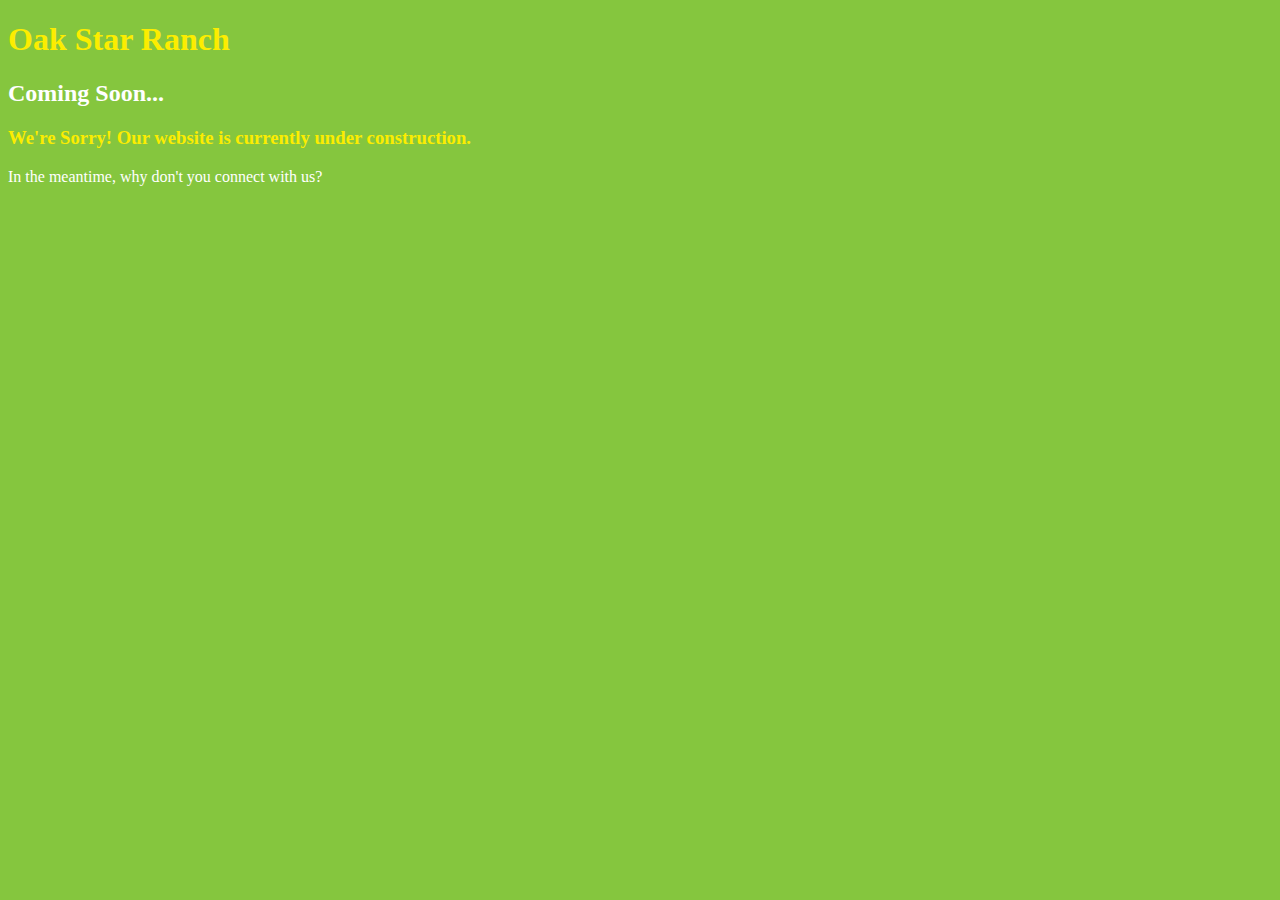
<file: wp-content/themes/Nature-wp-theme/NatureWPTheme_v1.9/index.html>
<!DOCTYPE html>
<html lang="en">
<head>
	<meta charset="UTF-8">
	<title>Oak Star Ranch</title>
	
	<style type="text/css">
		body {
			background-color: #85C63E;
		}
		h1 {
			color: #FCED00;
		}
		h2 {
			color: #FFFFFF;
		}
		h3 {
			color: #FCED00;
		}
		p {
			color: #FFFFFF;
		}
	</style>
</head>
<body>
	<h1>Oak Star Ranch</h1>
	<h2>Coming Soon...</h2>
	<h3>We're Sorry! Our website is currently under construction.</h3>
	<p>In the meantime, why don't you connect with us?</p>
</body>
</html>
</file>
